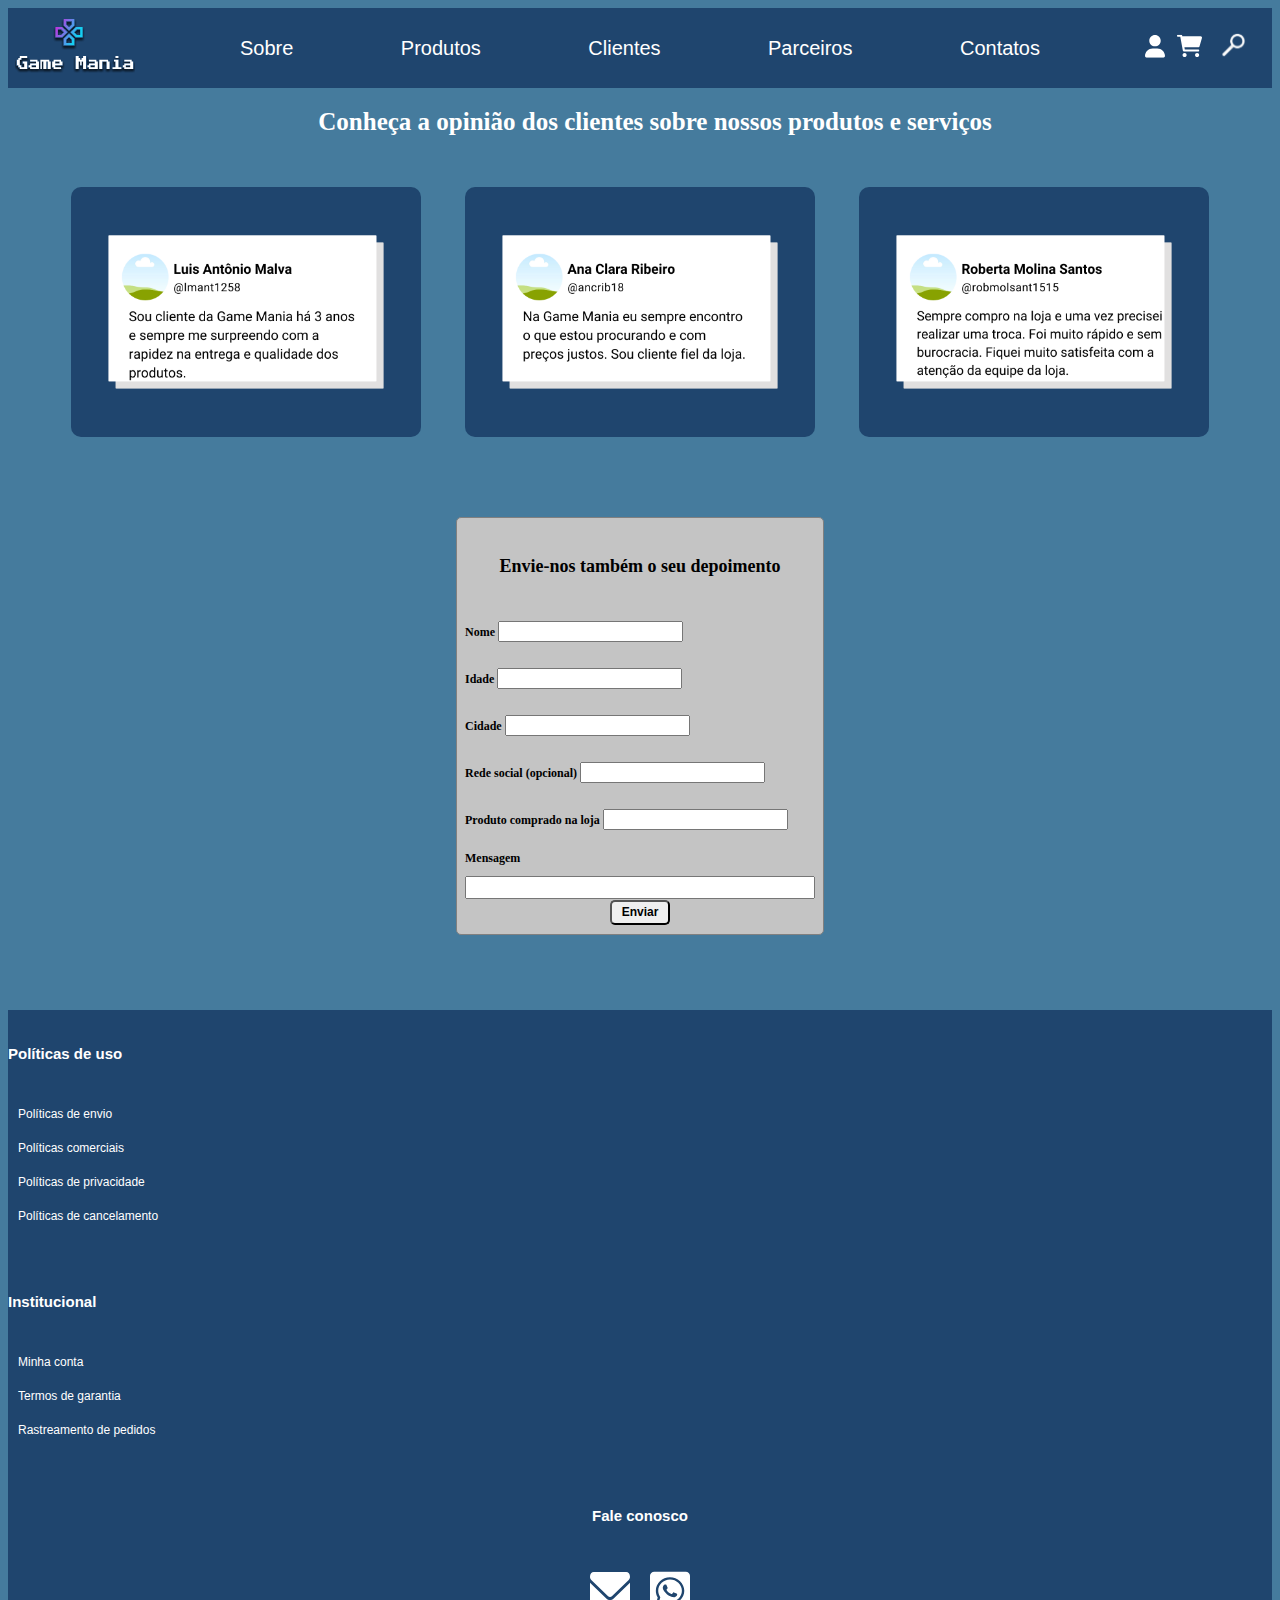
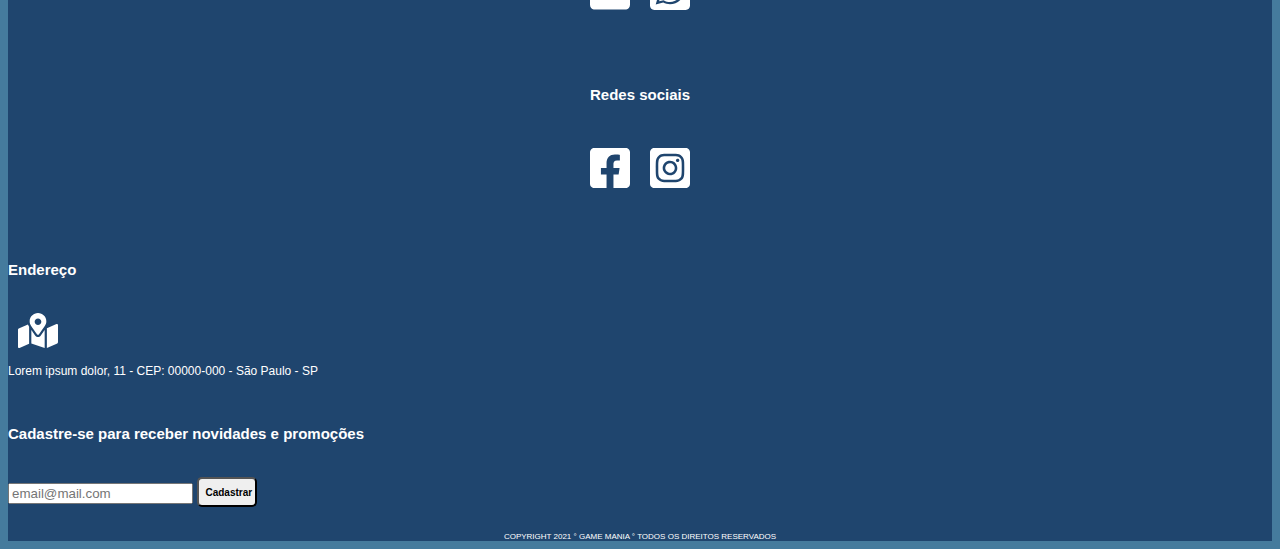
<file: clientes.html>
<!DOCTYPE html>
<html lang="pt-br">
<head>
    <meta charset="UTF-8">
    <meta http-equiv="X-UA-Compatible" content="IE=edge">
    <meta name="viewport" content="width=device-width, initial-scale=1.0">
    <title>Nossos clientes</title>
    <link href="https://cdn.jsdelivr.net/npm/bootstrap@5.1.3/dist/css/bootstrap.min.css" rel="stylesheet" integrity="sha384-1BmE4kWBq78iYhFldvKuhfTAU6auU8tT94WrHftjDbrCEXSU1oBoqyl2QvZ6jIW3" crossorigin="anonymous">
    <link rel="stylesheet" href="css/clientes.css">
    <script src="js/jquery.js"></script>
</head>
<body>
<!-- Cabeçalho -->
<header>
  <div class="container-grid cabecalho">
      <a href="index.html"><img class="logo" src="img/logo.svg" alt="Logo da loja Game Mania"></a>
      <nav id="menu" class="menu">
          <a href="sobre.html" target="_blank">Sobre</a>
          <a href="">Produtos</a>
          <a href="clientes.html" target="_blank">Clientes</a>
          <a href="parceiros.html" target="_blank">Parceiros</a>
          <a href="contatos.html" target="_blank">Contatos</a>
      </nav>
          <div class="icones-cabecalho">
              <a id="user-icone" href="#"><img src="img/user-icon.svg" alt="Ícone que direciona para a área do usuário."></a>
              <a id="compra-icone" href="#"><img src="img/compra-icon.svg" alt="Ícone que direciona para o carrinho de compras."></a>
              <a id="lupa-icone" href="#"><img src="img/lupa-icon.svg" alt="Ícone que direciona para área de busca de produtos."></a>
              <!-- <a href="#" onclick="mostrarMenu()"><img class="link-menu-barras"  src="img/barras.png" alt="Íconde de menu de barras"></a> **Ativar quado usar o menu de barras do JS** -->
              <a href="#" id="barras"><img class="link-menu-barras"  src="img/barras.png" alt="Íconde de menu de barras"></a>
          </div>
     </div>
<!-- Modal Login -->
  <div id="formulario" class="formulario-container-grid">
      <div class="campo-formulario">
          <button class="fechar">X</button>
          <h3 class="fazer-login">Login</h3>
          <form>
              <div class="campo-label">
                  <label for="email">Email</label>
                  <input type="email" name="email" id="email" placeholder="Ex.: email@email.com">
              </div>
              <div class="campo-label">
                  <label for="senha">Senha</label>
                  <input type="password" name="password" id="senha" placeholder="Sua senha aqui">
              </div>
              <input type="submit" id="botao-enviar" value="Fazer login">
          </form>
          <p>Não possui cadastro?<a href=""> Clique aqui </a></p>
      </div>
  </header>
<!-- Cards opniões -->  
       <main>
        <section class="cards-formulario">
            <h2>Conheça a opinião dos clientes sobre nossos produtos e serviços</h2>
            <div class="container-clientes">
                <div class="cliente">
                  <img src="img/cliente-1.png" alt="Depoimento do cliente 1">
                </div>
                <div class="cliente">
                  <img src="img/cliente-2.png" alt="Depoimento do cliente 2">
                </div>
                <div class="cliente">
                  <img src="img/cliente-3.png" alt="Depoimento do cliente 3">
                </div>
            </div>
        </section>
        <section class="cards-formulario">
    <div class="sua-mensagem">
        <h5>Envie-nos também o seu depoimento</h5>
        <p>Nome <input id="nome-cliente" type="text"></p>
        <p>Idade <input id="idade-cliente" type="text"></p>
        <p>Cidade <input id="cidade-cliente" type="text"></p>
        <p>Rede social (opcional) <input id="redesocial-cliente" type="text"></p>
        <p>Produto comprado na loja <input  id="produto-cliente" type="text"></p>
        <p>Mensagem</p> 
        <input id="mensagem-cliente" type="text">
        <button onclick="cadastroDepoimento()">Enviar</button>
    </div>
  </section>
</main>
 <!-- Rodapé com bootstrap-->
 <footer>
  <div class="container">
    <div class="row">
      <div class="col">
        <h6>Políticas de uso</h6>
        <a href="#">Políticas de envio</a>
        <a href="#">Políticas comerciais</a>
        <a href="#">Políticas de privacidade</a>
        <a href="#">Políticas de cancelamento</a>
      </div>
      <div class="col">
        <h6>Institucional</h6>
        <a href="#">Minha conta</a>
        <a href="#">Termos de garantia</a>
        <a href="#">Rastreamento de pedidos</a>
      </div>
      <div class="col">
          <div class="fale-conosco">
        <h6>Fale conosco</h6>
        <div class="icones-fale-conosco">
        <a href="#"><img class="icone-img" src="img/Vector.svg" alt="Ícone de e-mail"></a>
        <a href="#"><img class="icone-img"  src="img/whatsapp-square-brands 1.svg" alt="Ícone do whatsapp."></a>
        </div>
      </div>
      </div>
      <div class="col">
          <div class="redes-sociais">
        <h6>Redes sociais</h6>
        <div class="icones-redes-sociais">
        <a href="#"><img class="icone-img" src="img/facebook-icon.svg" alt="Ícone do facebook"></a>
        <a href="#"><img class="icone-img" src="img/ícon-instagram.svg" alt="Ícone do instagram"></a>
        </div>
      </div>
      </div>
      <div class="col">
        <h6>Endereço</h6>
        <div class="endereco-texto">
        <a href="#"><img class="icone-img" src="img/icone-mapa.svg" alt="Ícone do Mapa"></a>
        <p>Lorem ipsum dolor, 11  -  CEP: 00000-000  - São Paulo - SP</p>
      </div>
    </div>
    <div class="row">
      <div class="col-9">
        <h6>Cadastre-se para receber novidades e promoções</h6>
        <input id="campo-email" type="email" placeholder="email@mail.com" required>
        <button id="botao-cadastrar" onclick="cadastrarEmail()">Cadastrar</button>
      </div>
    <div class="row">
      <div class="col-12">
        <p id="copyright">COPYRIGHT 2021 ° GAME MANIA ° TODOS OS DIREITOS RESERVADOS</p>
      </div>
    </div>
  </div>
</div>
</footer>
  <script src="js/script.js"></script>
  <script src="https://cdn.jsdelivr.net/npm/bootstrap@5.1.3/dist/js/bootstrap.bundle.min.js" integrity="sha384-ka7Sk0Gln4gmtz2MlQnikT1wXgYsOg+OMhuP+IlRH9sENBO0LRn5q+8nbTov4+1p" crossorigin="anonymous"></script>    
</body>
</html>
</file>
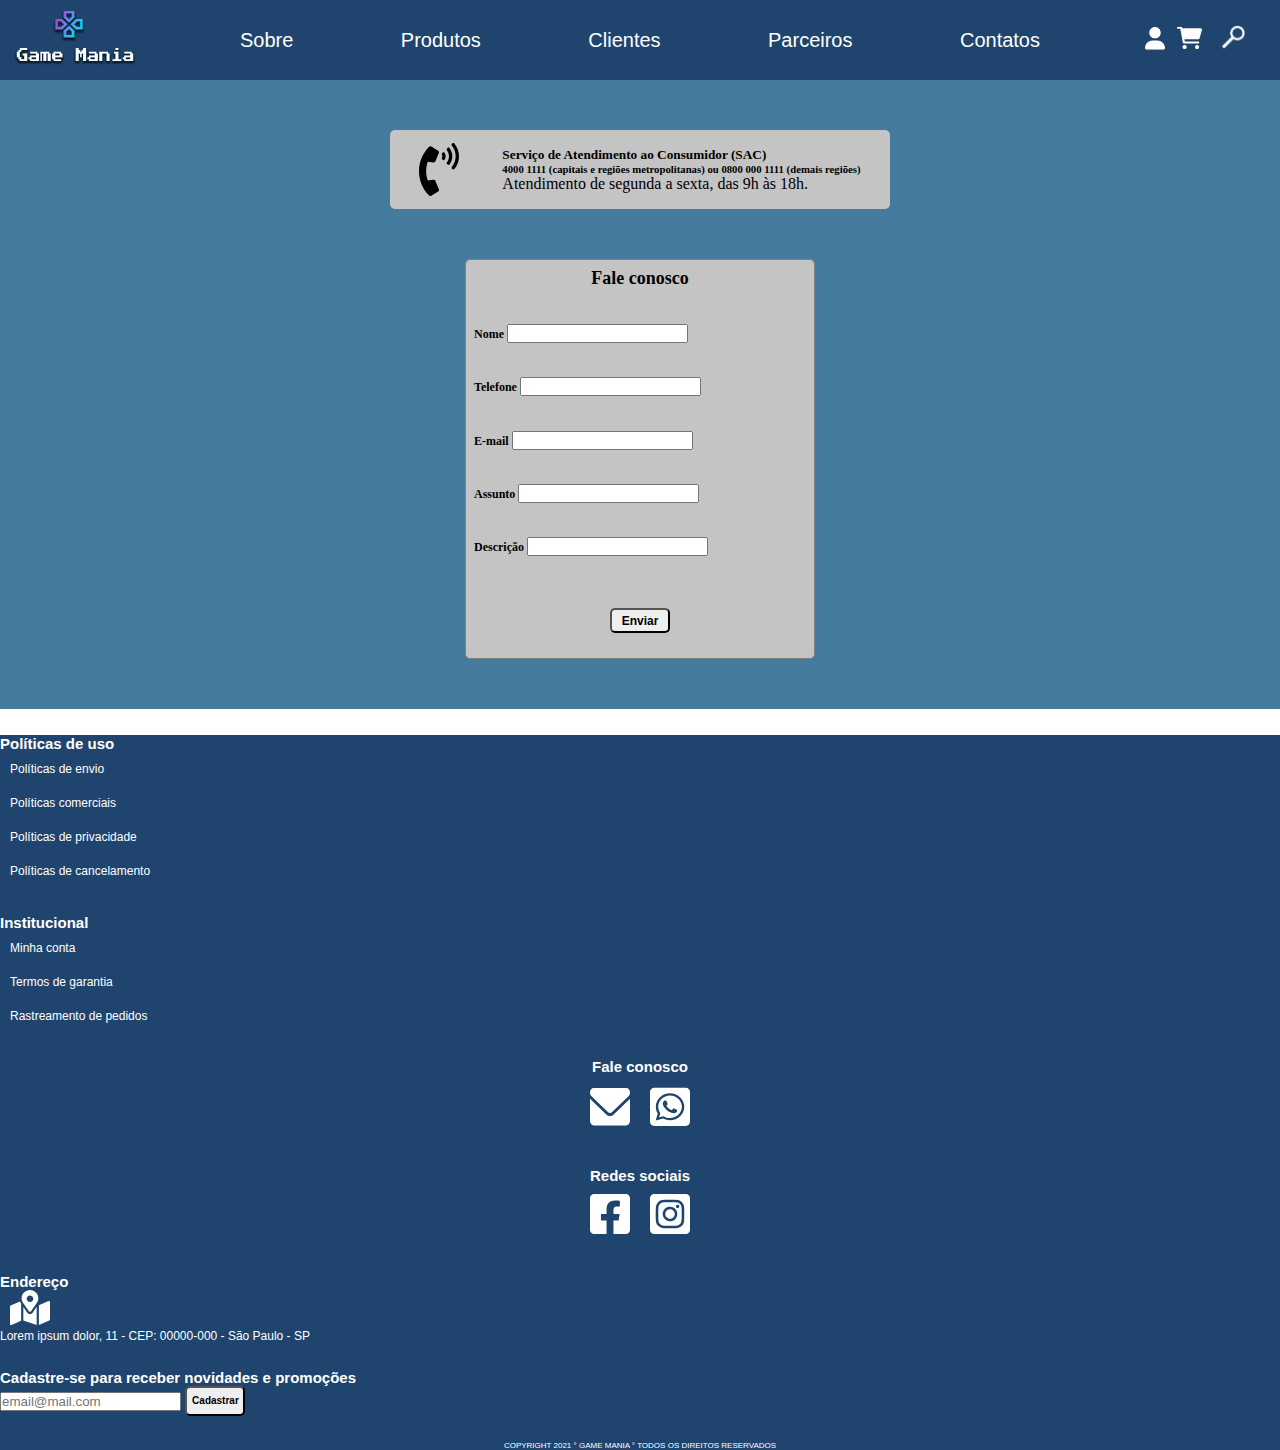
<file: contatos.html>
<!DOCTYPE html>
<html lang="pt-br">
<head>
    <meta charset="UTF-8">
    <meta http-equiv="X-UA-Compatible" content="IE=edge">
    <meta name="viewport" content="width=device-width, initial-scale=1.0">
    <title>Fale conosco</title>
    <link href="https://cdn.jsdelivr.net/npm/bootstrap@5.1.3/dist/css/bootstrap.min.css" rel="stylesheet" integrity="sha384-1BmE4kWBq78iYhFldvKuhfTAU6auU8tT94WrHftjDbrCEXSU1oBoqyl2QvZ6jIW3" crossorigin="anonymous">
    <link rel="stylesheet" href="css/contatos.css">
    <script src="js/jquery.js"></script>
</head>
<body>
<!-- Cabeçalho -->
 <header>
  <div class="container-grid cabecalho">
      <a href="index.html"><img class="logo" src="img/logo.svg" alt="Logo da loja Game Mania"></a>
      <nav id="menu" class="menu">
          <a href="sobre.html" target="_blank">Sobre</a>
          <a href="">Produtos</a>
          <a href="clientes.html" target="_blank">Clientes</a>
          <a href="parceiros.html" target="_blank">Parceiros</a>
          <a href="contatos.html" target="_blank">Contatos</a>
      </nav>
          <div class="icones-cabecalho">
              <a id="user-icone" href="#"><img src="img/user-icon.svg" alt="Ícone que direciona para a área do usuário."></a>
              <a id="compra-icone" href="#"><img src="img/compra-icon.svg" alt="Ícone que direciona para o carrinho de compras."></a>
              <a id="lupa-icone" href="#"><img src="img/lupa-icon.svg" alt="Ícone que direciona para área de busca de produtos."></a>
              <!-- <a href="#" onclick="mostrarMenu()"><img class="link-menu-barras"  src="img/barras.png" alt="Íconde de menu de barras"></a> **Ativar quado usar o menu de barras do JS** -->
              <a href="#" id="barras"><img class="link-menu-barras"  src="img/barras.png" alt="Íconde de menu de barras"></a>
          </div>
     </div>
<!-- Modal Login -->
  <div id="formulario" class="formulario-container-grid">
      <div class="campo-formulario">
          <button class="fechar">X</button>
          <h3 class="fazer-login">Login</h3>
          <form>
              <div class="campo-label">
                  <label for="email">Email</label>
                  <input type="email" name="email" id="email" placeholder="Ex.: email@email.com">
              </div>
              <div class="campo-label">
                  <label for="senha">Senha</label>
                  <input type="password" name="password" id="senha" placeholder="Sua senha aqui">
              </div>
              <input type="submit" id="botao-enviar" value="Fazer login">
          </form>
          <p>Não possui cadastro?<a href=""> Clique aqui </a></p>
      </div>
  </header>
<!-- Box contatos -->
<main class="box-principal">
  <div class="container-grid-comunicacao">
    <div class="container-grid-sac">
        <img src="img/phone-volume-solid.svg" alt="Ícone de telefone">
      <div class="texto-comunicacao">
        <h5>Serviço de Atendimento ao Consumidor (SAC)</h5>
        <h6>4000 1111 (capitais e regiões metropolitanas) ou 0800 000 1111 (demais regiões)</h6>
        <p>Atendimento de segunda a sexta, das 9h às 18h.</p>  
      </div>
    </div>       
<!-- Formulário Fale Conosco -->  
        <div class="formulario-fale-conosco">
            <h5>Fale conosco</h5>
            <p>Nome <input id="nome" type="text"></p>
            <p>Telefone <input id="telefone" type="tel"></p>
            <p>E-mail <input id="email" type="email"></p>
            <p>Assunto <input id="assunto" type="text"></p>
            <p>Descrição <input id="descricao" type="text"></p>
            <button onclick="faleConosco()">Enviar</button>
        </div>
  </div> 
</main>
<!-- Rodapé com bootstrap-->
 <footer>
  <div class="container">
    <div class="row">
      <div class="col">
        <h6>Políticas de uso</h6>
        <a href="#">Políticas de envio</a>
        <a href="#">Políticas comerciais</a>
        <a href="#">Políticas de privacidade</a>
        <a href="#">Políticas de cancelamento</a>
      </div>
      <div class="col">
        <h6>Institucional</h6>
        <a href="#">Minha conta</a>
        <a href="#">Termos de garantia</a>
        <a href="#">Rastreamento de pedidos</a>
      </div>
      <div class="col">
          <div class="fale-conosco">
        <h6>Fale conosco</h6>
        <div class="icones-fale-conosco">
        <a href="#"><img class="icone-img" src="img/Vector.svg" alt="Ícone de e-mail"></a>
        <a href="#"><img class="icone-img"  src="img/whatsapp-square-brands 1.svg" alt="Ícone do whatsapp."></a>
        </div>
      </div>
      </div>
      <div class="col">
          <div class="redes-sociais">
        <h6>Redes sociais</h6>
        <div class="icones-redes-sociais">
        <a href="#"><img class="icone-img" src="img/facebook-icon.svg" alt="Ícone do facebook"></a>
        <a href="#"><img class="icone-img" src="img/ícon-instagram.svg" alt="Ícone do instagram"></a>
        </div>
      </div>
      </div>
      <div class="col">
        <h6>Endereço</h6>
        <div class="endereco-texto">
        <a href="#"><img class="icone-img" src="img/icone-mapa.svg" alt="Ícone do Mapa"></a>
        <p>Lorem ipsum dolor, 11  -  CEP: 00000-000  - São Paulo - SP</p>
      </div>
    </div>
    <div class="row">
      <div class="col-9">
        <h6>Cadastre-se para receber novidades e promoções</h6>
        <input id="campo-email" type="email" placeholder="email@mail.com" required>
        <button id="botao-cadastrar" onclick="cadastrarEmail()">Cadastrar</button>
      </div>
    <div class="row">
      <div class="col-12">
        <p id="copyright">COPYRIGHT 2021 ° GAME MANIA ° TODOS OS DIREITOS RESERVADOS</p>
      </div>
    </div>
  </div>
</div>
</footer>
      <script src="js/script.js"></script>
      <script src="https://cdn.jsdelivr.net/npm/bootstrap@5.1.3/dist/js/bootstrap.bundle.min.js" integrity="sha384-ka7Sk0Gln4gmtz2MlQnikT1wXgYsOg+OMhuP+IlRH9sENBO0LRn5q+8nbTov4+1p" crossorigin="anonymous"></script>
</body>
</html>
</file>
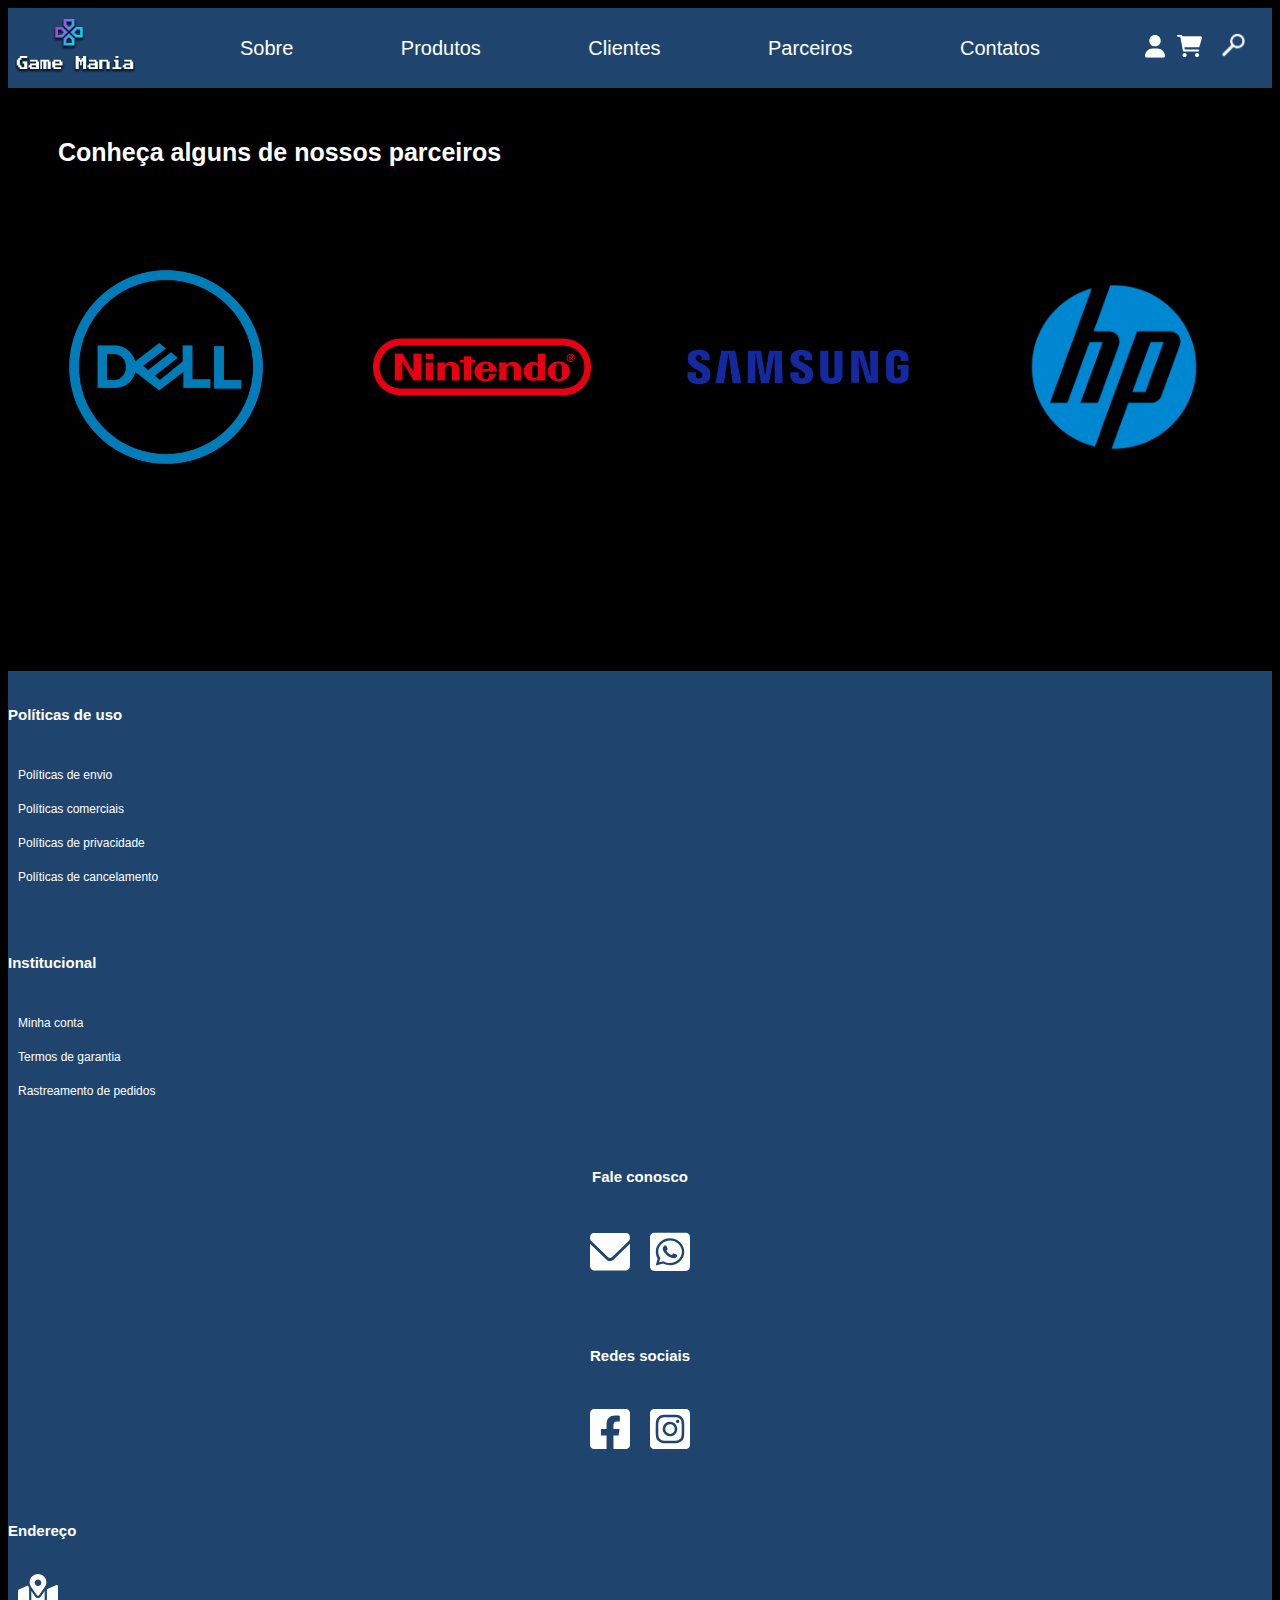
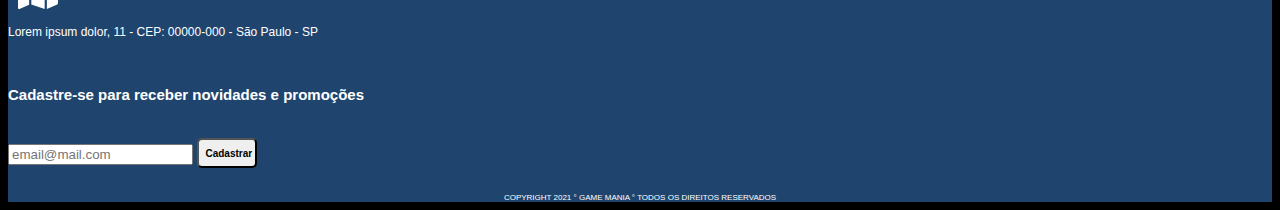
<file: parceiros.html>
<!DOCTYPE html>
<html lang="pt-br">
<head>
    <meta charset="UTF-8">
    <meta http-equiv="X-UA-Compatible" content="IE=edge">
    <meta name="viewport" content="width=device-width, initial-scale=1.0">
    <title>Nossos parceiros</title>
    <link href="https://cdn.jsdelivr.net/npm/bootstrap@5.1.3/dist/css/bootstrap.min.css" rel="stylesheet" integrity="sha384-1BmE4kWBq78iYhFldvKuhfTAU6auU8tT94WrHftjDbrCEXSU1oBoqyl2QvZ6jIW3" crossorigin="anonymous">
    <link rel="stylesheet" href="css/parceiros.css">
    <script src="js/jquery.js"></script>
</head>
<body>
<!-- Cabeçalho -->
<header>
  <div class="container-grid cabecalho">
      <a href="index.html"><img class="logo" src="img/logo.svg" alt="Logo da loja Game Mania"></a>
      <nav id="menu" class="menu">
          <a href="sobre.html" target="_blank">Sobre</a>
          <a href="">Produtos</a>
          <a href="clientes.html" target="_blank">Clientes</a>
          <a href="parceiros.html" target="_blank">Parceiros</a>
          <a href="contatos.html" target="_blank">Contatos</a>
      </nav>
          <div class="icones-cabecalho">
              <a id="user-icone" href="#"><img src="img/user-icon.svg" alt="Ícone que direciona para a área do usuário."></a>
              <a id="compra-icone" href="#"><img src="img/compra-icon.svg" alt="Ícone que direciona para o carrinho de compras."></a>
              <a id="lupa-icone" href="#"><img src="img/lupa-icon.svg" alt="Ícone que direciona para área de busca de produtos."></a>
              <!-- <a href="#" onclick="mostrarMenu()"><img class="link-menu-barras"  src="img/barras.png" alt="Íconde de menu de barras"></a> **Ativar quado usar o menu de barras do JS** -->
              <a href="#" id="barras"><img class="link-menu-barras"  src="img/barras.png" alt="Íconde de menu de barras"></a>
          </div>
     </div>
<!-- Modal Login -->
  <div id="formulario" class="formulario-container-grid">
      <div class="campo-formulario">
          <button class="fechar">X</button>
          <h3 class="fazer-login">Login</h3>
          <form>
              <div class="campo-label">
                  <label for="email">Email</label>
                  <input type="email" name="email" id="email" placeholder="Ex.: email@email.com">
              </div>
              <div class="campo-label">
                  <label for="senha">Senha</label>
                  <input type="password" name="password" id="senha" placeholder="Sua senha aqui">
              </div>
              <input type="submit" id="botao-enviar" value="Fazer login">
          </form>
          <p>Não possui cadastro?<a href=""> Clique aqui </a></p>
      </div>
  </header>
        <!-- Parceiros -->
  <main>
    <h2>Conheça alguns de nossos parceiros</h2>    
    <div class="container-grid-parceiros">
        <a href="https://www.dell.com/pt-br" target="_blank"><img src="img/dell-logo.png" alt="Logo da empresa Dell"></a>
        <a href="https://www.nintendo.com/pt_BR/" target="_blank"><img src="img/nintendo-logo.png" alt="Logo da empresa Nintendo"></a>
        <a href="https://www.samsung.com/br/" target="_blank"><img src="img/samsung-logo.png" alt="Logo da empresa Samsung"></a>
        <a href="https://www.hp.com/br-pt/shop/" target="_blank"><img class="logo-hp" src="img/HP-Logo.png" alt="Logo da empresa HP"></a>
    </div>
</main>
<!-- Rodapé com bootstrap-->
<footer>
  <div class="container">
    <div class="row">
      <div class="col">
        <h6>Políticas de uso</h6>
        <a href="#">Políticas de envio</a>
        <a href="#">Políticas comerciais</a>
        <a href="#">Políticas de privacidade</a>
        <a href="#">Políticas de cancelamento</a>
      </div>
      <div class="col">
        <h6>Institucional</h6>
        <a href="#">Minha conta</a>
        <a href="#">Termos de garantia</a>
        <a href="#">Rastreamento de pedidos</a>
      </div>
      <div class="col">
          <div class="fale-conosco">
        <h6>Fale conosco</h6>
        <div class="icones-fale-conosco">
        <a href="#"><img class="icone-img" src="img/Vector.svg" alt="Ícone de e-mail"></a>
        <a href="#"><img class="icone-img"  src="img/whatsapp-square-brands 1.svg" alt="Ícone do whatsapp."></a>
        </div>
      </div>
      </div>
      <div class="col">
          <div class="redes-sociais">
        <h6>Redes sociais</h6>
        <div class="icones-redes-sociais">
        <a href="#"><img class="icone-img" src="img/facebook-icon.svg" alt="Ícone do facebook"></a>
        <a href="#"><img class="icone-img" src="img/ícon-instagram.svg" alt="Ícone do instagram"></a>
        </div>
      </div>
      </div>
      <div class="col">
        <h6>Endereço</h6>
        <div class="endereco-texto">
        <a href="#"><img class="icone-img" src="img/icone-mapa.svg" alt="Ícone do Mapa"></a>
        <p>Lorem ipsum dolor, 11  -  CEP: 00000-000  - São Paulo - SP</p>
      </div>
    </div>
    <div class="row">
      <div class="col-9">
        <h6>Cadastre-se para receber novidades e promoções</h6>
        <input id="campo-email" type="email" placeholder="email@mail.com" required>
        <button id="botao-cadastrar" onclick="cadastrarEmail()">Cadastrar</button>
      </div>
    <div class="row">
      <div class="col-12">
        <p id="copyright">COPYRIGHT 2021 ° GAME MANIA ° TODOS OS DIREITOS RESERVADOS</p>
      </div>
    </div>
  </div>
</div>
</footer>
      <script src="js/script.js"></script>
      <script src="https://cdn.jsdelivr.net/npm/bootstrap@5.1.3/dist/js/bootstrap.bundle.min.js" integrity="sha384-ka7Sk0Gln4gmtz2MlQnikT1wXgYsOg+OMhuP+IlRH9sENBO0LRn5q+8nbTov4+1p" crossorigin="anonymous"></script>
</body>
</html>
</file>
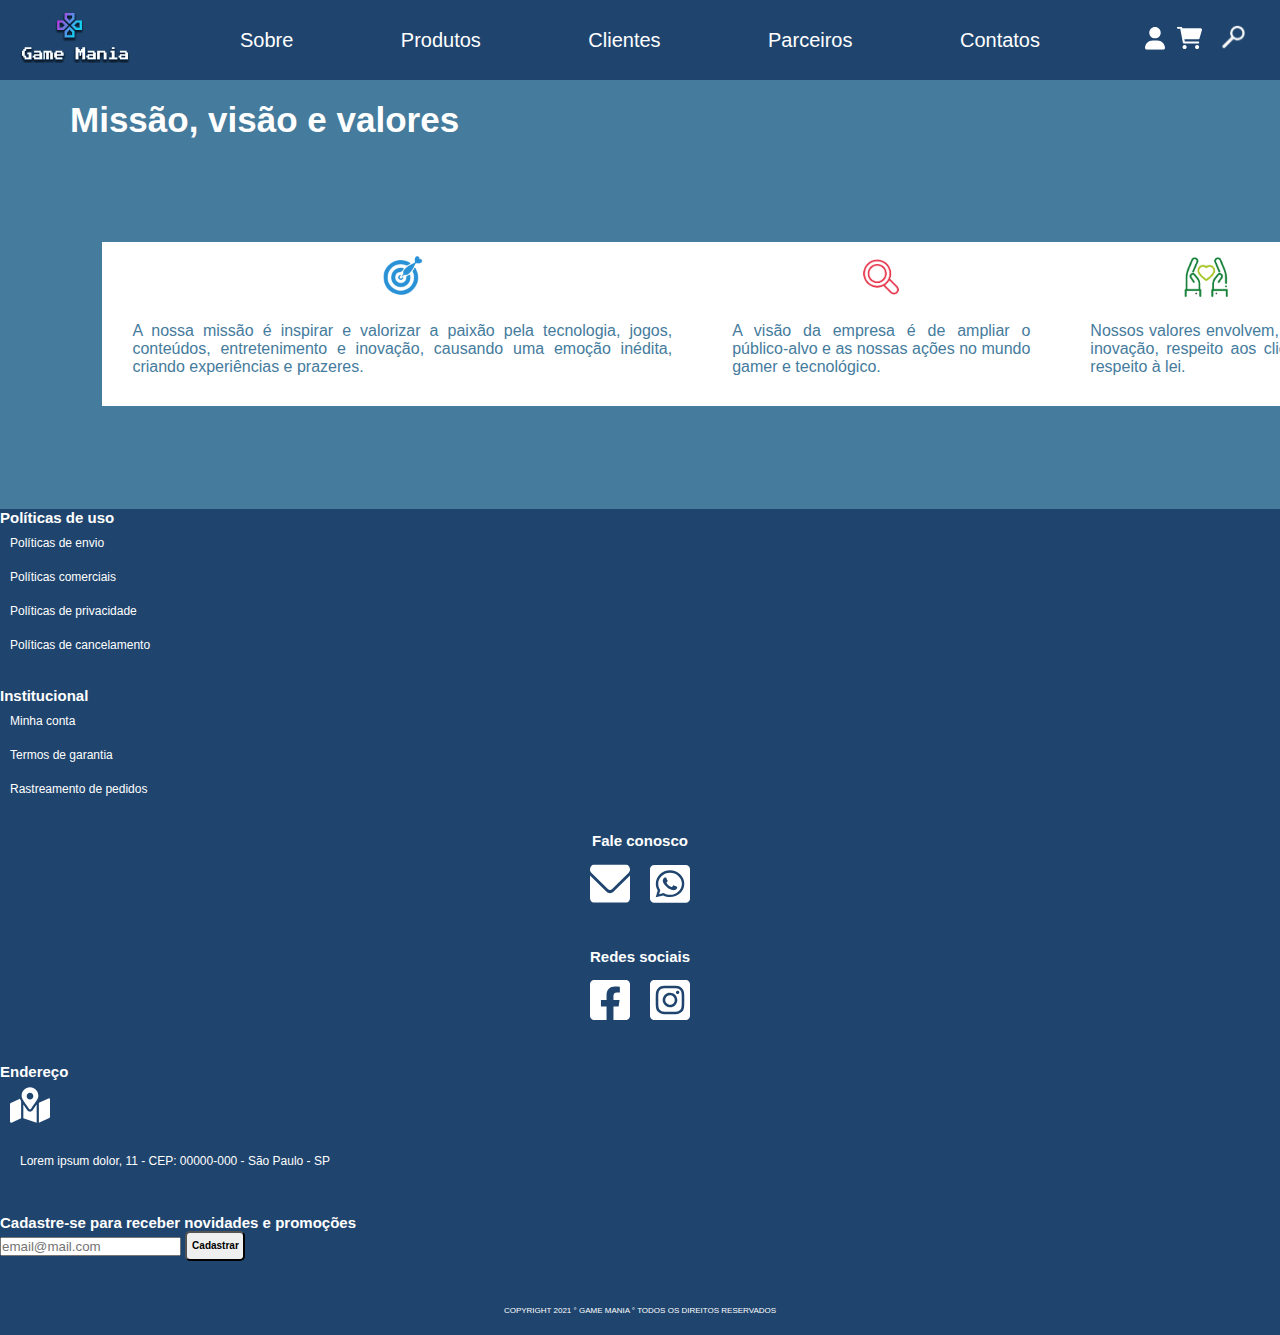
<file: sobre.html>
<!DOCTYPE html>
<html lang="en">
<head>
    <meta charset="UTF-8">
    <meta http-equiv="X-UA-Compatible" content="IE=edge">
    <meta name="viewport" content="width=device-width, initial-scale=1.0">
    <title>Nossa empresa</title>
    <link href="https://cdn.jsdelivr.net/npm/bootstrap@5.1.3/dist/css/bootstrap.min.css" rel="stylesheet" integrity="sha384-1BmE4kWBq78iYhFldvKuhfTAU6auU8tT94WrHftjDbrCEXSU1oBoqyl2QvZ6jIW3" crossorigin="anonymous">
    <link rel="stylesheet" href="css/sobre.css">
    <script src="js/jquery.js"></script>
</head>
<body>
<!-- Cabeçalho -->
 <header>
  <div class="container-grid cabecalho">
      <a href="index.html"><img class="logo" src="img/logo.svg" alt="Logo da loja Game Mania"></a>
      <nav id="menu" class="menu">
          <a href="sobre.html" target="_blank">Sobre</a>
          <a href="">Produtos</a>
          <a href="clientes.html" target="_blank">Clientes</a>
          <a href="parceiros.html" target="_blank">Parceiros</a>
          <a href="contatos.html" target="_blank">Contatos</a>
      </nav>
          <div class="icones-cabecalho">
              <a id="user-icone" href="#"><img src="img/user-icon.svg" alt="Ícone que direciona para a área do usuário."></a>
              <a id="compra-icone" href="#"><img src="img/compra-icon.svg" alt="Ícone que direciona para o carrinho de compras."></a>
              <a id="lupa-icone" href="#"><img src="img/lupa-icon.svg" alt="Ícone que direciona para área de busca de produtos."></a>
              <!-- <a href="#" onclick="mostrarMenu()"><img class="link-menu-barras"  src="img/barras.png" alt="Íconde de menu de barras"></a> **Ativar quado usar o menu de barras do JS** -->
              <a href="#" id="barras"><img class="link-menu-barras"  src="img/barras.png" alt="Íconde de menu de barras"></a>
          </div>
     </div>
<!-- Modal Login -->
  <div id="formulario" class="formulario-container-grid">
      <div class="campo-formulario">
          <button class="fechar">X</button>
          <h3 class="fazer-login">Login</h3>
          <form>
              <div class="campo-label">
                  <label for="email">Email</label>
                  <input type="email" name="email" id="email" placeholder="Ex.: email@email.com">
              </div>
              <div class="campo-label">
                  <label for="senha">Senha</label>
                  <input type="password" name="password" id="senha" placeholder="Sua senha aqui">
              </div>
              <input type="submit" id="botao-enviar" value="Fazer login">
          </form>
          <p>Não possui cadastro?<a href=""> Clique aqui </a></p>
      </div>
  </header>
<!-- Missão, visão, valores -->
    <section class="info">
      <h1>Missão, visão e valores</h1>
      <div class="container-grid-informacoes">
          <div class="box">
            <img class="img" src="img/missão.png" alt="Ícone representando missão">
            <p>A nossa missão é inspirar e valorizar a paixão pela tecnologia, jogos, conteúdos, entretenimento e inovação, causando uma emoção inédita, criando experiências e prazeres. </p>   
          </div>
          <div class="box">
            <img class="img" src="img/icone_visao.png" alt="Ícone representando a visão">
            <p>A visão da empresa é de ampliar o público-alvo e as nossas ações no mundo gamer e tecnológico.</p>
          </div>
          <div class="box">
            <img class="img" src="img/Iconos-valores.png" alt="ìcone representando os valores">
            <p>Nossos valores envolvem, ética, inovação, respeito aos clientes, respeito à lei.</p>  
          </div>
      </div>
    </section> 
<!-- Rodapé com bootstrap-->
 <footer>
  <div class="container">
    <div class="row">
      <div class="col">
        <h6>Políticas de uso</h6>
        <a href="#">Políticas de envio</a>
        <a href="#">Políticas comerciais</a>
        <a href="#">Políticas de privacidade</a>
        <a href="#">Políticas de cancelamento</a>
      </div>
      <div class="col">
        <h6>Institucional</h6>
        <a href="#">Minha conta</a>
        <a href="#">Termos de garantia</a>
        <a href="#">Rastreamento de pedidos</a>
      </div>
      <div class="col">
          <div class="fale-conosco">
        <h6>Fale conosco</h6>
        <div class="icones-fale-conosco">
        <a href="#"><img class="icone-img" src="img/Vector.svg" alt="Ícone de e-mail"></a>
        <a href="#"><img class="icone-img"  src="img/whatsapp-square-brands 1.svg" alt="Ícone do whatsapp."></a>
        </div>
      </div>
      </div>
      <div class="col">
          <div class="redes-sociais">
        <h6>Redes sociais</h6>
        <div class="icones-redes-sociais">
        <a href="#"><img class="icone-img" src="img/facebook-icon.svg" alt="Ícone do facebook"></a>
        <a href="#"><img class="icone-img" src="img/ícon-instagram.svg" alt="Ícone do instagram"></a>
        </div>
      </div>
      </div>
      <div class="col">
        <h6>Endereço</h6>
        <div class="endereco-texto">
        <a href="#"><img class="icone-img" src="img/icone-mapa.svg" alt="Ícone do Mapa"></a>
        <p>Lorem ipsum dolor, 11  -  CEP: 00000-000  - São Paulo - SP</p>
      </div>
    </div>
    <div class="row">
      <div class="col-9">
        <h6>Cadastre-se para receber novidades e promoções</h6>
        <input id="campo-email" type="email" placeholder="email@mail.com" required>
        <button id="botao-cadastrar" onclick="cadastrarEmail()">Cadastrar</button>
      </div>
    <div class="row">
      <div class="col-12">
        <p id="copyright">COPYRIGHT 2021 ° GAME MANIA ° TODOS OS DIREITOS RESERVADOS</p>
      </div>
    </div>
  </div>
</div>
</footer>
  <script src="js/script.js"></script>
  <script src="https://cdn.jsdelivr.net/npm/bootstrap@5.1.3/dist/js/bootstrap.bundle.min.js" integrity="sha384-ka7Sk0Gln4gmtz2MlQnikT1wXgYsOg+OMhuP+IlRH9sENBO0LRn5q+8nbTov4+1p" crossorigin="anonymous"></script>
</body>
</html>
</file>
<file: css/clientes.css>
/* Cabeçalho */

header {
    height: 80px;
    background-color: #1F456E;
    font-family: Arial, Helvetica, sans-serif;    
    position: relative;
}
.container-grid {
    width: 1250px;
    margin: 0 auto;
}
.cabecalho {
    display: flex;
    justify-content: space-between;
    align-items: center;
    height: 100%;
    
}

.logo {
    width: 120px;
}

.menu {
    width: 800px;
    display: flex;
    justify-content: space-between;
    align-items: center;
}

.menu a {
    color: white;
    text-decoration: none;
    font-size: 20px;
}

.menu a:hover {
    font-weight: bold; 
}

.icones-cabecalho {
    width: 120px;
    display: flex;
    justify-content: space-between;
    align-items: center;
}

#user-icone img{
    width: 20px;
    height: 25px;
}

#compra-icone img{
    width: 25px;
    height: 30px;
}

#lupa-icone img{
    width: 39px;
    height: 30px;
}

/* Modal Login */

.formulario-container-grid {
    width: 100vw;
    height: 100vh;
    position: fixed;
    top: 0;
    left: 0;
    background-color: rgba(0, 0, 0, .5);
    z-index: 2000;
    display: none;
    justify-content: center;
    align-items: center;
}

.formulario-container-grid.mostrar {
    display: flex;
}

.campo-formulario {
    background-color: #1F456E;;
    color: white;
    width: 60%;
    min-height: 300px;
    padding: 40px;
    border: 10px solid white;
    box-shadow: 0 0 0 10px #1F456E;
    position: relative;
    display: flex;
    justify-content: center;
    align-items: center;
    flex-direction: column;

}

.campo-label {
    margin: 10px;
}

#botao-enviar {
    border-radius: 5px;
    font-weight: bold;
    padding: 2px;
    margin: 5%;
    margin-left: 35%;
}

.campo-formulario a {
    text-decoration:underline;
    color: white;
}

@keyframes modal {
    from {
        opacity: 0;
        transform: translate3d(0, -60px, 0);

    }

    to {
        opacity: 1;
        transform: translate3d(0, 0, 0);

    }
}

.mostrar .campo-formulario {
    animation: modal .3s;
}

.fechar {
    position: absolute;
    font-size: 1.2em;
    top: -30px;
    right: -30px;
    width: 50px;
    height: 50px;
    border-radius: 50%;
    border: 4px solid white;
    background-color: #1F456E;
    color: white;
    font-family: monospace;
    cursor: pointer;
    box-shadow: 0 4px 0 rgba(0, 0, 0, .3);
}

.link-menu-barras{
    display: none;
    width: 30px;
}


/* Depoimentos */

body{
    background-color: #457B9D;
}

.cards-formulario {
    display: flex;
    justify-content:space-between;
    align-items: center;
    flex-direction: column;
    align-content: center;
}

h2{
    color: white;
    font-size: 25px;
    margin-top: 20px;
    margin-left: 30px;
}

 .cliente{
    border-radius: 10px;
    width: 350px;
    height: 250px;
    overflow: hidden;
    position: relative;
    display: flex;
    justify-content: center;
    align-items: center;
}

.cliente img{
    width: 100%;
}
.container-clientes{
    display: flex;
    justify-content:space-between;
    margin-top: 70px;
    margin: 30px;
    width: 90%;
}

.cliente h5{
    margin: 15px;
    margin-top: 25px;
    font-size: 15px;
    text-size-adjust:inherit;
    line-height: 25px;
}

.cliente p{
    font-size: 12px;
    text-align: center;
}

.sua-mensagem{
    border: 1px solid gray;
    background-color: #C4C4C4;
    color: black;
    border-radius: 5px;
    width: 350px;
    height: 400px;
    display: grid;
    padding: 8px;
    margin-top: 50px;
    margin-bottom: 50px;
}

.sua-mensagem p{
    font-size: 12px;
    line-height: 5px;
    font-weight: bold;
}

.sua-mensagem h5{
    text-align: center;
    font-size: 18px;
    
}

button {
    width: 60px;
    height: 25px;
    border-radius: 5px;
    font-weight: bold;
    font-size: 12px;
    align-self: center;
    justify-self: center;
}



/* Rodapé */

footer {
    width: 100%;
    margin: 0 auto;
    background-color: #1F456E;
    font-family: Arial, Helvetica, sans-serif;
    color: white;
}

.col {
    display: flex;
    flex-direction: column;
    margin-top: 2%;
}

footer a {
    text-decoration: none;
    color: white;
    font-size: 12px;
    padding: 10px;
}
footer h6 {
    font-weight: bold;
    font-size: 15px;

}

footer p {
    font-size: 12px;
}

#copyright {
    font-size: 8px;
}
.icone-img {
    width: 40px;
}
.col-9 {
    margin-top: 2%;
}

#botao-cadastrar {
    width: 60px;
    height: 30px;
    border-radius: 5px;
    font-weight: bold;
    font-size: 10px;
    vertical-align: 2px;
}

.col-12 {
    margin-top: 2%;
    font-size: 10px;
    text-align: center;
}

.icones-redes-sociais {
    display: flex;
    flex-direction: row;
    justify-content: center;
    align-items: center;
}

.redes-sociais {
    display: flex;
    flex-direction: column;
    justify-content: center;
    align-items: center;
}

.icones-fale-conosco {
    display: flex;
    flex-direction: row;
    justify-content: center;
    align-items: center;
}

.fale-conosco {
    display: flex;
    flex-direction: column;
    justify-content: center;
    align-items: center;
}


/**** RESPONSIVIDADE ****/

@media screen and (max-width: 400px) {

    #email {
        width: 165px;
    }

    #senha {
        width: 165px;
    }

}

@media screen and (max-width: 500px) {

    .icones-cabecalho {
        width: 50%;
    }
    .icones-cabecalho img {
        margin: 5px;

    }
    
}

@media screen and (max-width: 768px) {

/* Cabeçalho */

    .container-grid {
        width: 85%;
    }

    .logo {
        width: 55%;
    }

    .link-menu-barras {
        display: inline-block;
    }

    .menu {
        display: none;
        flex-direction: column;
        text-align: center;
        background-color: #1F456E;
        height: 300px;
        width: 100vw;
        justify-content: space-around;
        position: absolute;
        top: 80px;
        right: 0;

    }

    /* Configurações menu barras - JQuery */

    .menu-ativo {
        display: flex;
        z-index: 1;
    }

/* Card opniões */

    .container-clientes {
        flex-direction: column;
        align-items: center;
    }

    .container-clientes img{
        width: 80%;

    }

    .sua-mensagem {
        width: 80%;
        flex-direction: column;
    }

    #redesocial-cliente {
        margin-top: 5px;
    }

    #produto-cliente {
        margin-top: 5px;
    }

    .cliente {
        margin: 5%;
    }



}
</file>
<file: css/parceiros.css>
/* Cabeçalho */

header {
    height: 80px;
    background-color: #1F456E;
    font-family: Arial, Helvetica, sans-serif;    
    position: relative;
}
.container-grid {
    width: 1250px;
    margin: 0 auto;
}
.cabecalho {
    display: flex;
    justify-content: space-between;
    align-items: center;
    height: 100%;
    
}

.logo {
    width: 120px;
}

.menu {
    width: 800px;
    display: flex;
    justify-content: space-between;
    align-items: center;
}

.menu a {
    color: white;
    text-decoration: none;
    font-size: 20px;
}

.menu a:hover {
    font-weight: bold; 
}

.icones-cabecalho {
    width: 120px;
    display: flex;
    justify-content: space-between;
    align-items: center;
}

#user-icone img{
    width: 20px;
    height: 25px;
}

#compra-icone img{
    width: 25px;
    height: 30px;
}

#lupa-icone img{
    width: 39px;
    height: 30px;
}

/* Modal Login */

.formulario-container-grid {
    width: 100vw;
    height: 100vh;
    position: fixed;
    top: 0;
    left: 0;
    background-color: rgba(0, 0, 0, .5);
    z-index: 2000;
    display: none;
    justify-content: center;
    align-items: center;
}

.formulario-container-grid.mostrar {
    display: flex;
}

.campo-formulario {
    background-color: #1F456E;;
    color: white;
    width: 60%;
    min-height: 300px;
    padding: 40px;
    border: 10px solid white;
    box-shadow: 0 0 0 10px #1F456E;
    position: relative;
    display: flex;
    justify-content: center;
    align-items: center;
    flex-direction: column;

}

.campo-label {
    margin: 10px;
}

#botao-enviar {
    border-radius: 5px;
    font-weight: bold;
    padding: 2px;
    margin: 5%;
    margin-left: 35%;
}

.campo-formulario a {
    text-decoration:underline;
    color: white;
}

@keyframes modal {
    from {
        opacity: 0;
        transform: translate3d(0, -60px, 0);

    }

    to {
        opacity: 1;
        transform: translate3d(0, 0, 0);

    }
}

.mostrar .campo-formulario {
    animation: modal .3s;
}

.fechar {
    position: absolute;
    font-size: 1.2em;
    top: -30px;
    right: -30px;
    width: 50px;
    height: 50px;
    border-radius: 50%;
    border: 4px solid white;
    background-color: #1F456E;
    color: white;
    font-family: monospace;
    cursor: pointer;
    box-shadow: 0 4px 0 rgba(0, 0, 0, .3);
}

.link-menu-barras{
    display: none;
    width: 30px;
}


/* Parceiros */

body {
    background-color: black;  
}

body h2 {
    font-size: 25px;
    color: white;
    font-weight: bold;
    font-family: Arial, Helvetica, sans-serif;
    margin: 50px;
}

.container-grid-parceiros img{
    width: 300px;
}

.container-grid-parceiros {
    display: flex;
    justify-content: space-around;
    align-items: center;
    margin-bottom: 150px;
}

/* Rodapé */

footer {
    width: 100%;
    margin: 0 auto;
    background-color: #1F456E;
    font-family: Arial, Helvetica, sans-serif;
    color: white;
}

.col {
    display: flex;
    flex-direction: column;
    margin-top: 2%;
}

footer a {
    text-decoration: none;
    color: white;
    font-size: 12px;
    padding: 10px;
}
footer h6 {
    font-weight: bold;
    font-size: 15px;

}

footer p {
    font-size: 12px;
}

#copyright {
    font-size: 8px;
}
.icone-img {
    width: 40px;
}
.col-9 {
    margin-top: 2%;
}

#botao-cadastrar {
    width: 60px;
    height: 30px;
    border-radius: 5px;
    font-weight: bold;
    font-size: 10px;
    vertical-align: 2px;
}

.col-12 {
    margin-top: 2%;
    font-size: 10px;
    text-align: center;
}

.icones-redes-sociais {
    display: flex;
    flex-direction: row;
    justify-content: center;
    align-items: center;
}

.redes-sociais {
    display: flex;
    flex-direction: column;
    justify-content: center;
    align-items: center;
}

.icones-fale-conosco {
    display: flex;
    flex-direction: row;
    justify-content: center;
    align-items: center;
}

.fale-conosco {
    display: flex;
    flex-direction: column;
    justify-content: center;
    align-items: center;
}


/**** RESPONSIVIDADE ****/

@media screen and (max-width: 400px) {

    #email {
        width: 165px;
    }

    #senha {
        width: 165px;
    }

}

@media screen and (max-width: 500px) {

    .icones-cabecalho {
        width: 50%;
    }
    .icones-cabecalho img {
        margin: 5px;

    }
    
}

@media screen and (max-width: 768px) {

/* Cabeçalho */

    .container-grid {
        width: 85%;
    }

    .logo {
        width: 55%;
    }

    .link-menu-barras {
        display: inline-block;
    }

    .menu {
        display: none;
        flex-direction: column;
        text-align: center;
        background-color: #1F456E;
        height: 300px;
        width: 100vw;
        justify-content: space-around;
        position: absolute;
        top: 80px;
        right: 0;

    }

    /* Configurações menu barras - JQuery */

    .menu-ativo {
        display: flex;
    }

/* Parceiros */

    .container-grid-parceiros {
        flex-direction: column;
    }

    .container-grid-parceiros img {
        width: 180px;
    }

    main h2 {
        font-size: 20px;
    }

}
</file>
<file: css/contatos.css>
/* Reset de configurações padrão */
* {
    margin: 0;
    padding: 0;
    box-sizing: border-box;
}

/* Cabeçalho */

header {
    height: 80px;
    background-color: #1F456E;
    font-family: Arial, Helvetica, sans-serif;    
    position: relative;
}
.container-grid {
    width: 1250px;
    margin: 0 auto;
}
.cabecalho {
    display: flex;
    justify-content: space-between;
    align-items: center;
    height: 100%;
    
}

.logo {
    width: 120px;
}

.menu {
    width: 800px;
    display: flex;
    justify-content: space-between;
    align-items: center;
}

.menu a {
    color: white;
    text-decoration: none;
    font-size: 20px;
}

.menu a:hover {
    font-weight: bold; 
}

.icones-cabecalho {
    width: 120px;
    display: flex;
    justify-content: space-between;
    align-items: center;
}

#user-icone img{
    width: 20px;
    height: 25px;
}

#compra-icone img{
    width: 25px;
    height: 30px;
}

#lupa-icone img{
    width: 39px;
    height: 30px;
}

/* Modal Login */

.formulario-container-grid {
    width: 100vw;
    height: 100vh;
    position: fixed;
    top: 0;
    left: 0;
    background-color: rgba(0, 0, 0, .5);
    z-index: 2000;
    display: none;
    justify-content: center;
    align-items: center;
}

.formulario-container-grid.mostrar {
    display: flex;
}

.campo-formulario {
    background-color: #1F456E;;
    color: white;
    width: 60%;
    min-height: 300px;
    padding: 40px;
    border: 10px solid white;
    box-shadow: 0 0 0 10px #1F456E;
    position: relative;
    display: flex;
    justify-content: center;
    align-items: center;
    flex-direction: column;

}

.campo-label {
    margin: 10px;
}

#botao-enviar {
    border-radius: 5px;
    font-weight: bold;
    padding: 2px;
    margin: 5%;
    margin-left: 35%;
}

.campo-formulario a {
    text-decoration:underline;
    color: white;
}

@keyframes modal {
    from {
        opacity: 0;
        transform: translate3d(0, -60px, 0);

    }

    to {
        opacity: 1;
        transform: translate3d(0, 0, 0);

    }
}

.mostrar .campo-formulario {
    animation: modal .3s;
}

.fechar {
    position: absolute;
    font-size: 1.2em;
    top: -30px;
    right: -30px;
    width: 50px;
    height: 50px;
    border-radius: 50%;
    border: 4px solid white;
    background-color: #1F456E;
    color: white;
    font-family: monospace;
    cursor: pointer;
    box-shadow: 0 4px 0 rgba(0, 0, 0, .3);
}

.link-menu-barras{
    display: none;
    width: 30px;
}

/* Box Canais de comunicação */

.box-principal {
    background-color: #457B9D;
}

.container-grid-sac {
    display: flex;
    justify-content: space-around;
    width: 500px;
    background-color: #c4c4c4;
    border-radius: 5px;
    align-items: center;
    padding: 8px;
    margin-top: 50px;
}

.container-grid-comunicacao img {
    width: 40px;
    align-self: flex-start;
    margin: 5px;
}

.texto-comunicacao {
    display: flex;
    flex-direction: column;
    margin: 5px;
}

/* Fale conosco */

.formulario-fale-conosco {
    border: 1px solid gray;
    background-color: #C4C4C4;
    color: black;
    border-radius: 5px;
    width: 350px;
    height: 400px;
    overflow: hidden;
    position: relative;
    display: grid;
    margin-bottom: 50px;
    margin-top: 50px;
    padding: 8px;
} 

.formulario-fale-conosco p{
    font-size: 12px;
    line-height: 5px;
    font-weight: bold;
}

.formulario-fale-conosco h5{
    text-align: center;
    font-size: 18px;
}

button {
    width: 60px;
    height: 25px;
    border-radius: 5px;
    font-weight: bold;
    font-size: 12px;
    align-self: center;
    justify-self: center;
}

.container-grid-comunicacao {
    display: flex;
    justify-content:center;
    align-items: center;
    flex-direction: column;
}

/* Rodapé */

footer {
    width: 100%;
    margin: 0 auto;
    background-color: #1F456E;
    font-family: Arial, Helvetica, sans-serif;
    color: white;
}

.col {
    display: flex;
    flex-direction: column;
    margin-top: 2%;
}

footer a {
    text-decoration: none;
    color: white;
    font-size: 12px;
    padding: 10px;
}
footer h6 {
    font-weight: bold;
    font-size: 15px;

}

footer p {
    font-size: 12px;
}

#copyright {
    font-size: 8px;
}
.icone-img {
    width: 40px;
}
.col-9 {
    margin-top: 2%;
}

#botao-cadastrar {
    width: 60px;
    height: 30px;
    border-radius: 5px;
    font-weight: bold;
    font-size: 10px;
    vertical-align: 2px;
}

.col-12 {
    margin-top: 2%;
    font-size: 10px;
    text-align: center;
}

.icones-redes-sociais {
    display: flex;
    flex-direction: row;
    justify-content: center;
    align-items: center;
}

.redes-sociais {
    display: flex;
    flex-direction: column;
    justify-content: center;
    align-items: center;
}

.icones-fale-conosco {
    display: flex;
    flex-direction: row;
    justify-content: center;
    align-items: center;
}

.fale-conosco {
    display: flex;
    flex-direction: column;
    justify-content: center;
    align-items: center;
}


/**** RESPONSIVIDADE ****/

@media screen and (max-width: 400px) {

    #email {
        width: 165px;
    }

    #senha {
        width: 165px;
    }

}

@media screen and (max-width: 500px) {

    .icones-cabecalho {
        width: 50%;
    }
    .icones-cabecalho img {
        margin: 5px;

    }
    
}

@media screen and (max-width: 768px) {

/* Cabeçalho */

    .container-grid {
        width: 85%;
    }

    .logo {
        width: 55%;
    }

    .link-menu-barras {
        display: inline-block;
    }

    .menu {
        display: none;
        flex-direction: column;
        text-align: center;
        background-color: #1F456E;
        height: 300px;
        width: 100vw;
        justify-content: space-around;
        position: absolute;
        top: 80px;
        right: 0;

    }

    /* Configurações menu barras - JQuery */

    .menu-ativo {
        display: flex;
        z-index: 1;
    }


/* Box contatos */

    .container-grid-sac {
        width: 50%;
        position: relative;
    }

    .container-grid-sac img {
        display: none;
    }

    .texto-comunicacao h5 {
        font-size: 15px;
    }

    .texto-comunicacao h6 {
        font-size: 12px;
    }

    .texto-comunicacao p {
        font-size: 10px;
    }

/* Formulário fale conosco */

    .formulario-fale-conosco {
        width: 60%;
        height: 40%;
        display: flex;
        flex-direction: column;
    }

    .formulario-fale-conosco h5 {
        font-size: 15px;
    }

    .formulario-fale-conosco p {
        font-size: 10px;
    }

    .formulario-fale-conosco input {
        margin-top: 5px;
    }
}
</file>
<file: css/sobre.css>
/* Reset de configurações padrão */
* {
    margin: 0;
    padding: 0;
    box-sizing: border-box;
}

/* Cabeçalho */

header {
    height: 80px;
    background-color: #1F456E;
    font-family: Arial, Helvetica, sans-serif;    
    position: relative;
}
.container-grid {
    width: 1250px;
    margin: 0 auto;
}
.cabecalho {
    display: flex;
    justify-content: space-between;
    align-items: center;
    height: 100%;
    
}

.logo {
    width: 120px;
}

.menu {
    width: 800px;
    display: flex;
    justify-content: space-between;
    align-items: center;
}

.menu a {
    color: white;
    text-decoration: none;
    font-size: 20px;
}

.menu a:hover {
    font-weight: bold; 
}

.icones-cabecalho {
    width: 120px;
    display: flex;
    justify-content: space-between;
    align-items: center;
}

#user-icone img{
    width: 20px;
    height: 25px;
}

#compra-icone img{
    width: 25px;
    height: 30px;
}

#lupa-icone img{
    width: 39px;
    height: 30px;
}

/* Modal Login */

.formulario-container-grid {
    width: 100vw;
    height: 100vh;
    position: fixed;
    top: 0;
    left: 0;
    background-color: rgba(0, 0, 0, .5);
    z-index: 2000;
    display: none;
    justify-content: center;
    align-items: center;
}

.formulario-container-grid.mostrar {
    display: flex;
}

.campo-formulario {
    background-color: #1F456E;;
    color: white;
    width: 60%;
    min-height: 300px;
    padding: 40px;
    border: 10px solid white;
    box-shadow: 0 0 0 10px #1F456E;
    position: relative;
    display: flex;
    justify-content: center;
    align-items: center;
    flex-direction: column;

}

.campo-label {
    margin: 10px;
}

#botao-enviar {
    border-radius: 5px;
    font-weight: bold;
    padding: 2px;
    margin: 5%;
    margin-left: 35%;
}

.campo-formulario a {
    text-decoration:underline;
    color: white;
}

@keyframes modal {
    from {
        opacity: 0;
        transform: translate3d(0, -60px, 0);

    }

    to {
        opacity: 1;
        transform: translate3d(0, 0, 0);

    }
}

.mostrar .campo-formulario {
    animation: modal .3s;
}

.fechar {
    position: absolute;
    font-size: 1.2em;
    top: -30px;
    right: -30px;
    width: 50px;
    height: 50px;
    border-radius: 50%;
    border: 4px solid white;
    background-color: #1F456E;
    color: white;
    font-family: monospace;
    cursor: pointer;
    box-shadow: 0 4px 0 rgba(0, 0, 0, .3);
}

.link-menu-barras{
    display: none;
    width: 25px;
    height: 25px;
}

/* Missão, visão, valores */

body{
    background-color: #457B9D;
    color: white;
    font-family: Arial, Helvetica, sans-serif;
}

h1{
    color: white;
    margin-top: 20px;
    margin-left: 70px;
    font-size: 35px;
}

.container-grid-informacoes {
    width: 1250px;
    margin: 0 auto;
    display: flex;
    flex-direction: row;
    justify-content: space-around;
    align-items: center;
    background-color: white;
    color: #457B9D;
    margin: 8%;

}

.box {
    display: flex;
    flex-direction: column;
    justify-content: center;
    align-items: center;
    margin: 10px;
}
img{
    
    height: 50px;
    width: 50px;
}

p{
    padding: 20px; 
    text-align:justify;
}

/* Rodapé */

footer {
    width: 100%;
    margin: 0 auto;
    background-color: #1F456E;
    font-family: Arial, Helvetica, sans-serif;
    color: white;
}

.col {
    display: flex;
    flex-direction: column;
    margin-top: 2%;
}

footer a {
    text-decoration: none;
    color: white;
    font-size: 12px;
    padding: 10px;
}
footer h6 {
    font-weight: bold;
    font-size: 15px;

}

footer p {
    font-size: 12px;
}

#copyright {
    font-size: 8px;
    text-align: center;
}
.icone-img {
    width: 40px;
}
.col-9 {
    margin-top: 2%;
}

#botao-cadastrar {
    width: 60px;
    height: 30px;
    border-radius: 5px;
    font-weight: bold;
    font-size: 10px;
    vertical-align: 2px;
}

.col-12 {
    margin-top: 2%;
    font-size: 10px;
}

.icones-redes-sociais {
    display: flex;
    flex-direction: row;
    justify-content: center;
    align-items: center;
}

.redes-sociais {
    display: flex;
    flex-direction: column;
    justify-content: center;
    align-items: center;
}

.icones-fale-conosco {
    display: flex;
    flex-direction: row;
    justify-content: center;
    align-items: center;
}

.fale-conosco {
    display: flex;
    flex-direction: column;
    justify-content: center;
    align-items: center;
}


/**** RESPONSIVIDADE ****/

@media screen and (max-width: 400px) {

    #email {
        width: 165px;
    }

    #senha {
        width: 165px;
    }

}

@media screen and (max-width: 500px) {

    .icones-cabecalho {
        width: 50%;
    }
    .icones-cabecalho img {
        margin: 5px;

    }
    
}

@media screen and (max-width: 768px) {

/* Cabeçalho */

    .container-grid {
        width: 85%;
    }

    .logo {
        width: 55%;
    }

    .link-menu-barras {
        display: inline-block;
    }

    .menu {
        display: none;
        flex-direction: column;
        text-align: center;
        background-color: #1F456E;
        height: 300px;
        width: 100vw;
        justify-content: space-around;
        position: absolute;
        top: 80px;
        right: 0;

    }

    /* Configurações menu barras - JQuery */

    .menu-ativo {
        display: flex;
    }

    
/* Missão, visão, valores */
    .container-grid-informacoes {
        display: flex;
        flex-direction: column;
        width: 85%;
    }

    .info {
        display: flex;
        flex-direction: column;
        justify-content: center;
    }

    .info h1 {
        font-size: 25px;
    }

}
</file>
